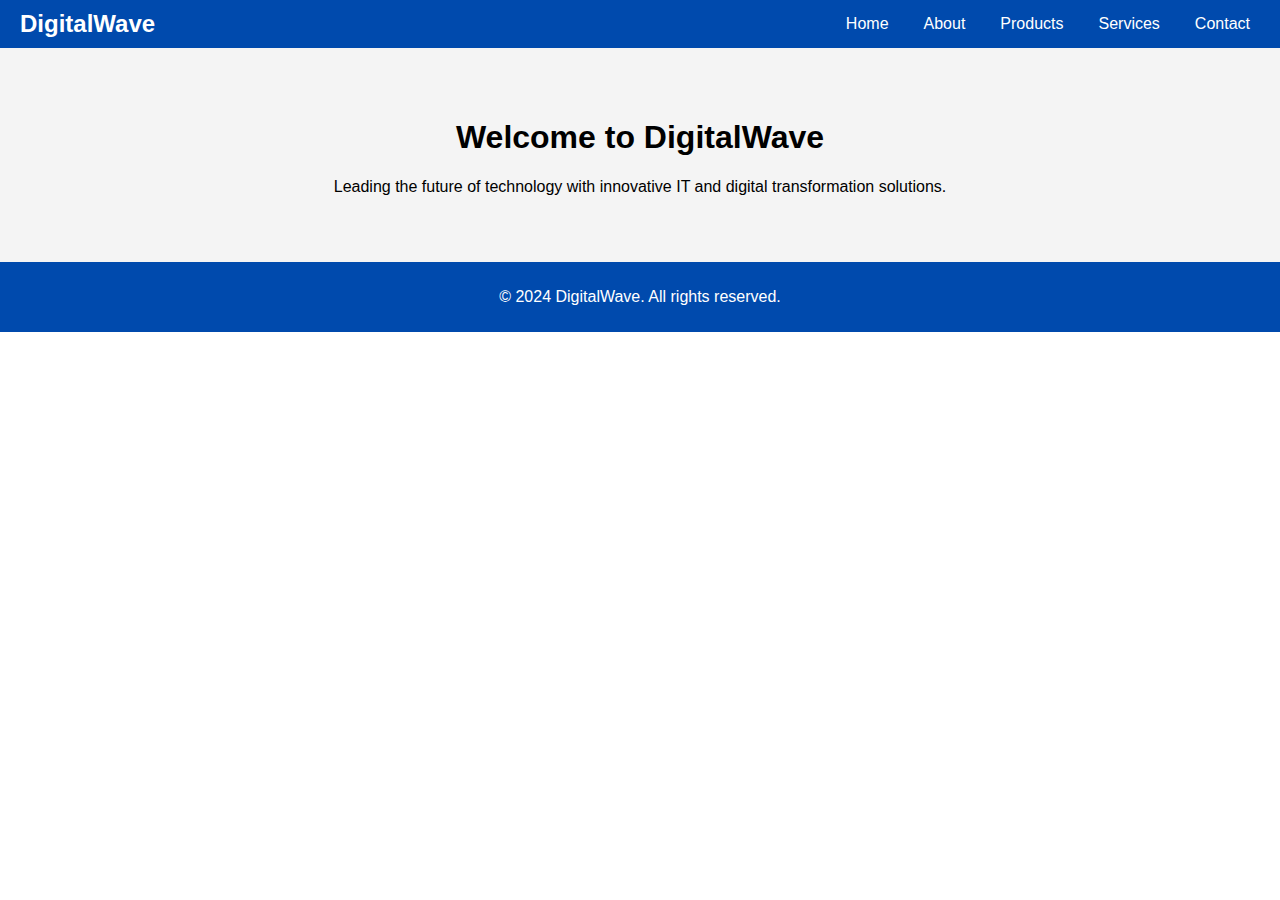
<file: index.html>
<!DOCTYPE html>
<html lang="en">
<head>
    <meta charset="UTF-8">
    <meta name="viewport" content="width=device-width, initial-scale=1.0">
    <title>DigitalWave - Home</title>
    <link rel="stylesheet" href="styles.css">
</head>
<body>
    <header>
        <div class="logo">DigitalWave</div>
        <nav>
            <ul>
                <li><a href="index.html">Home</a></li>
                <li><a href="about.html">About</a></li>
                <li><a href="products.html">Products</a></li>
                <li><a href="services.html">Services</a></li>
                <li><a href="contact.html">Contact</a></li>
            </ul>
        </nav>
    </header>
    <section class="hero">
        <h1>Welcome to DigitalWave</h1>
        <p>Leading the future of technology with innovative IT and digital transformation solutions.</p>
    </section>
    <footer>
        <p>&copy; 2024 DigitalWave. All rights reserved.</p>
    </footer>
</body>
</html>
</file>
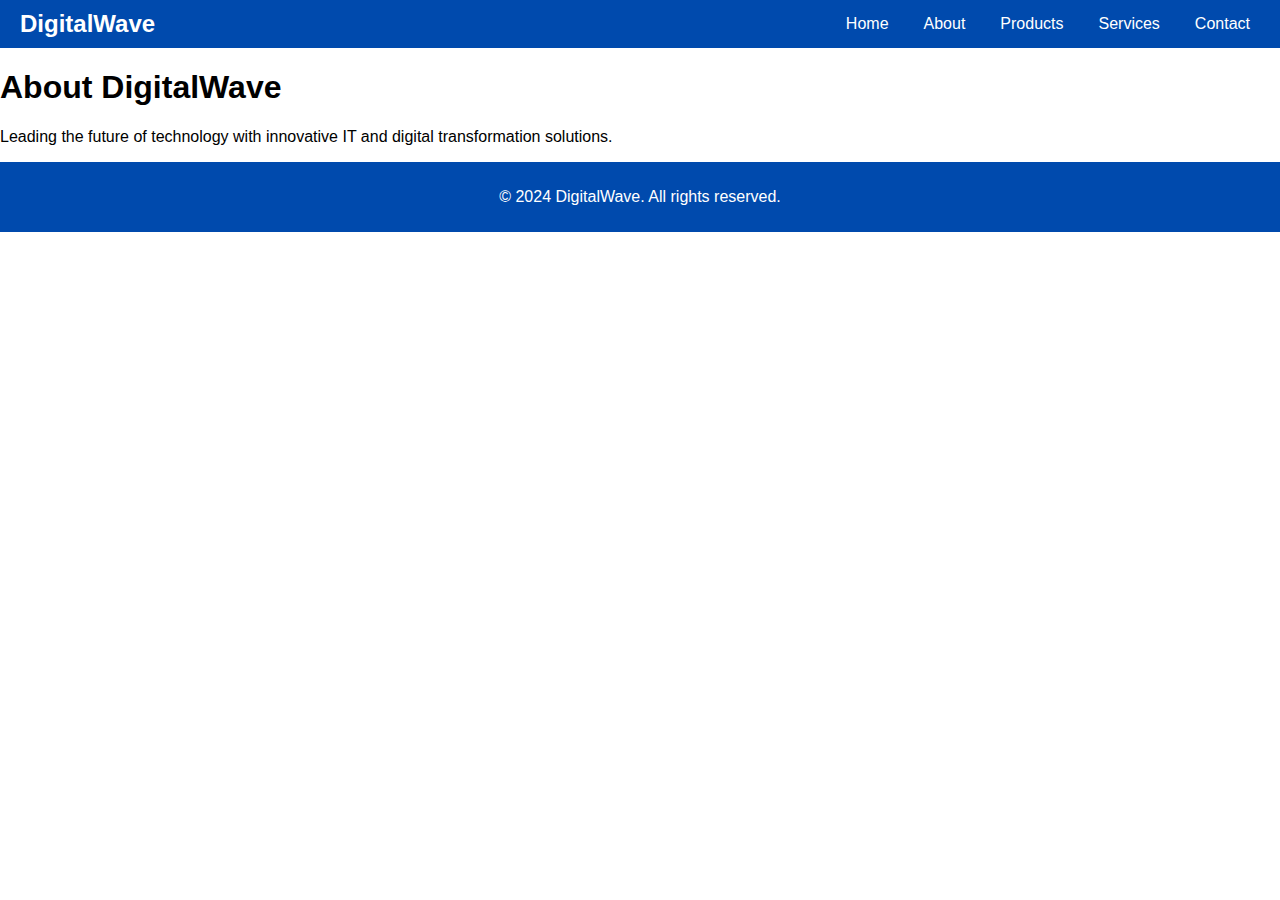
<file: about.html>
<!DOCTYPE html>
<html lang="en">
<head>
    <meta charset="UTF-8">
    <meta name="viewport" content="width=device-width, initial-scale=1.0">
    <title>About - DigitalWave</title>
    <link rel="stylesheet" href="styles.css">
</head>
<body>
    <header>
        <div class="logo">DigitalWave</div>
        <nav>
            <ul>
                <li><a href="index.html">Home</a></li>
                <li><a href="about.html">About</a></li>
                <li><a href="products.html">Products</a></li>
                <li><a href="services.html">Services</a></li>
                <li><a href="contact.html">Contact</a></li>
            </ul>
        </nav>
    </header>
    <section class="content">
        <h1>About DigitalWave</h1>
        <p>Leading the future of technology with innovative IT and digital transformation solutions.</p>
    </section>
    <footer>
        <p>&copy; 2024 DigitalWave. All rights reserved.</p>
    </footer>
</body>
</html>
</file>
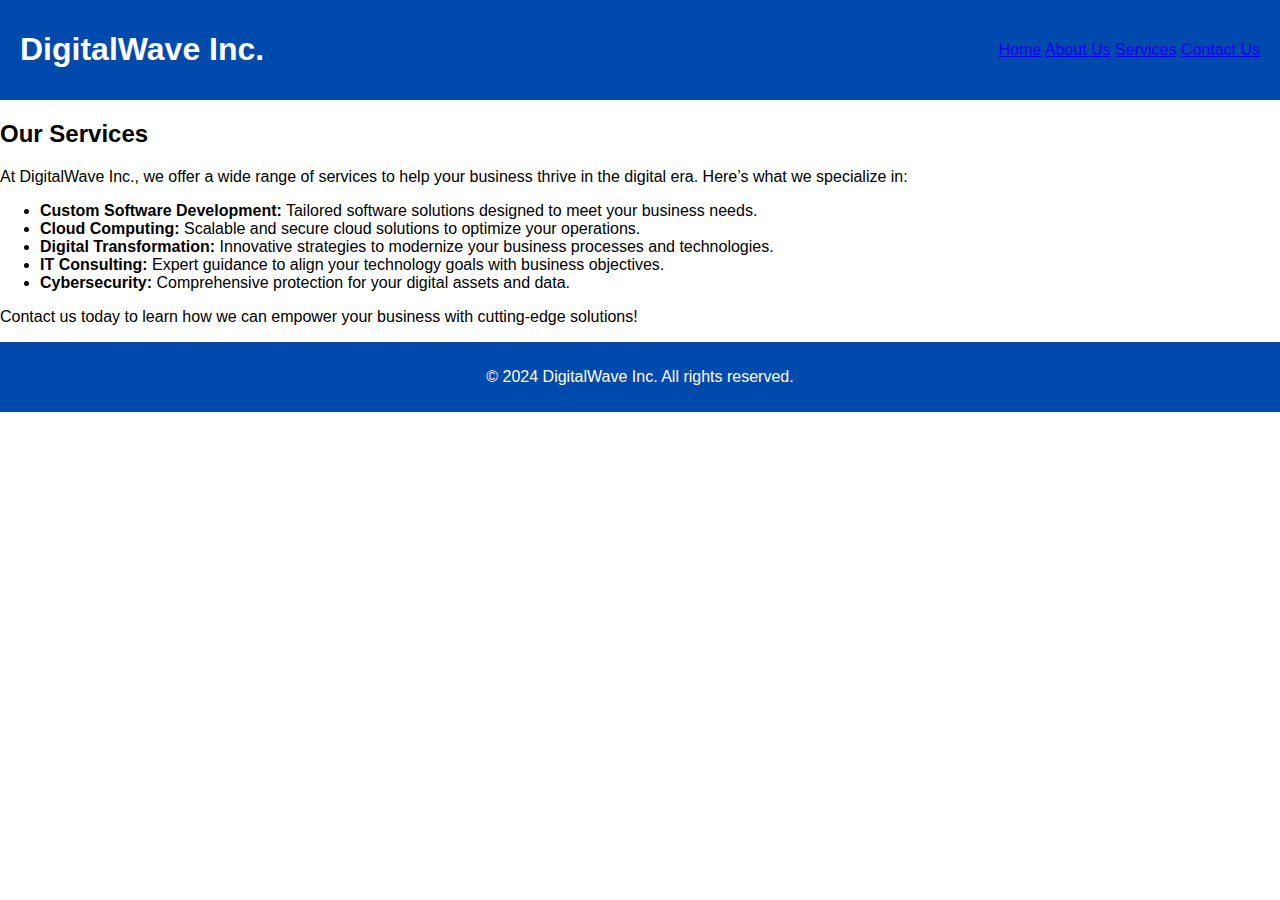
<file: services_digitalwave.html>
<!DOCTYPE html>
<html lang="en">
<head>
    <meta charset="UTF-8">
    <meta name="viewport" content="width=device-width, initial-scale=1.0">
    <title>Services - DigitalWave Inc.</title>
    <link rel="stylesheet" href="styles.css">
</head>
<body>
    <header>
        <h1>DigitalWave Inc.</h1>
        <nav>
            <a href="index.html">Home</a>
            <a href="about.html">About Us</a>
            <a href="services.html">Services</a>
            <a href="contact.html">Contact Us</a>
        </nav>
    </header>
    <main>
        <h2>Our Services</h2>
        <p>At DigitalWave Inc., we offer a wide range of services to help your business thrive in the digital era. Here’s what we specialize in:</p>
        <ul>
            <li><strong>Custom Software Development:</strong> Tailored software solutions designed to meet your business needs.</li>
            <li><strong>Cloud Computing:</strong> Scalable and secure cloud solutions to optimize your operations.</li>
            <li><strong>Digital Transformation:</strong> Innovative strategies to modernize your business processes and technologies.</li>
            <li><strong>IT Consulting:</strong> Expert guidance to align your technology goals with business objectives.</li>
            <li><strong>Cybersecurity:</strong> Comprehensive protection for your digital assets and data.</li>
        </ul>
        <p>Contact us today to learn how we can empower your business with cutting-edge solutions!</p>
    </main>
    <footer>
        <p>&copy; 2024 DigitalWave Inc. All rights reserved.</p>
    </footer>
</body>
</html>
</file>
<file: styles.css>
body {
    font-family: Arial, sans-serif;
    margin: 0;
    padding: 0;
    box-sizing: border-box;
}
header {
    display: flex;
    justify-content: space-between;
    align-items: center;
    padding: 10px 20px;
    background-color: #004aad;
    color: white;
}
header .logo {
    font-size: 24px;
    font-weight: bold;
}
nav ul {
    list-style-type: none;
    display: flex;
    gap: 15px;
    margin: 0;
}
nav ul li a {
    color: white;
    text-decoration: none;
    padding: 5px 10px;
    border-radius: 5px;
    transition: background-color 0.3s;
}
nav ul li a:hover {
    background-color: #555;
}
.hero {
    text-align: center;
    padding: 50px 20px;
    background-color: #f4f4f4;
}
footer {
    text-align: center;
    padding: 10px 20px;
    background-color: #004aad;
    color: white;
}
</file>
